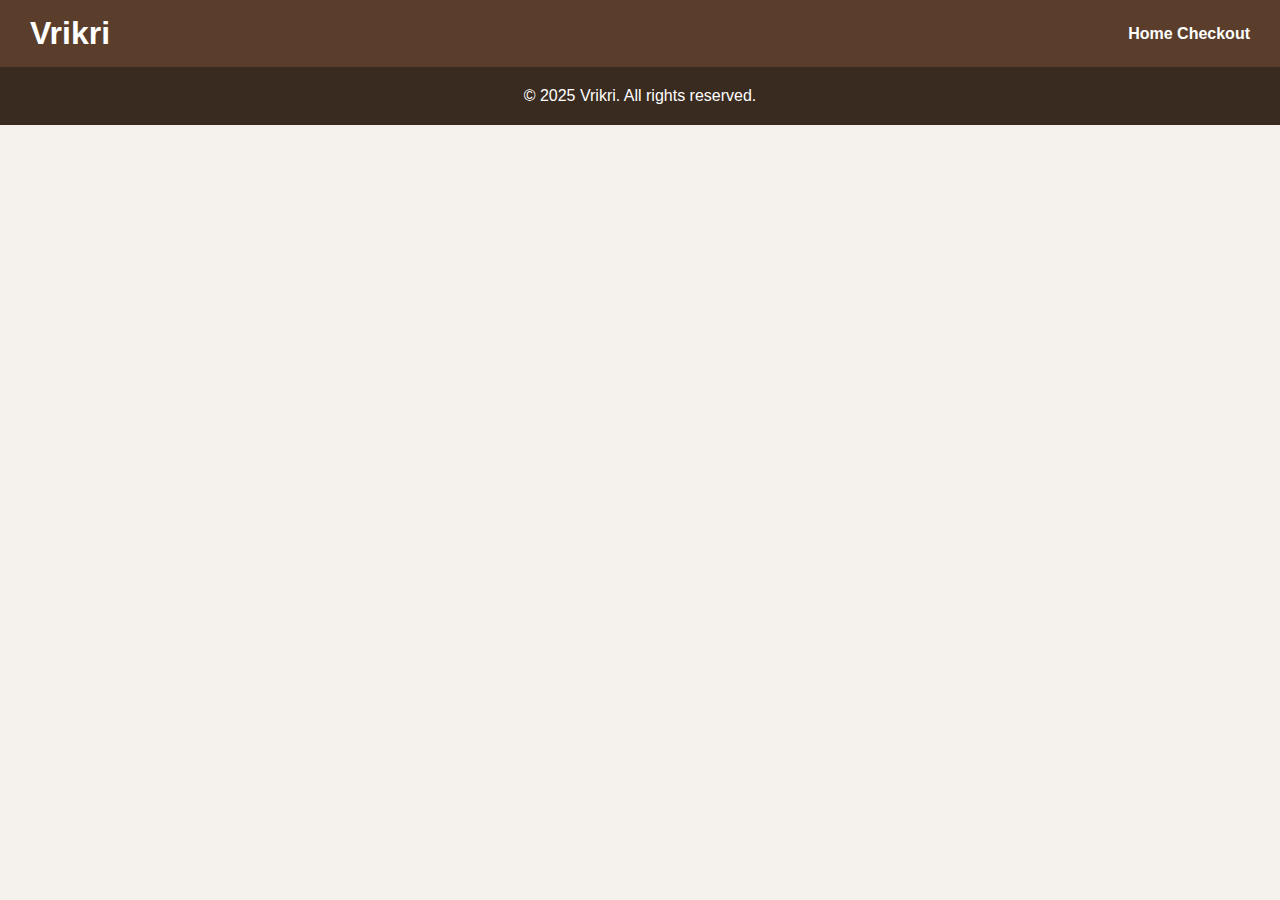
<file: cart.html>
<!DOCTYPE html>
<html lang="en">
<head>
  <meta charset="UTF-8" />
  <meta name="viewport" content="width=device-width, initial-scale=1.0"/>
  <title>Your Cart - Vrikri</title>
  <link rel="stylesheet" href="style.css" />
</head>
<body>
  <header class="navbar">
    <h1 class="logo">Vrikri</h1>
    <nav>
      <a href="index.html">Home</a>
      <a href="checkout.html">Checkout</a>
    </nav>
  </header>

  <main class="cart" id="cart">
    <!-- JS fills cart items here -->
  </main>

  <footer class="footer">
    <p>&copy; 2025 Vrikri. All rights reserved.</p>
  </footer>

  <script src="script.js"></script>
</body>
</html>
</file>
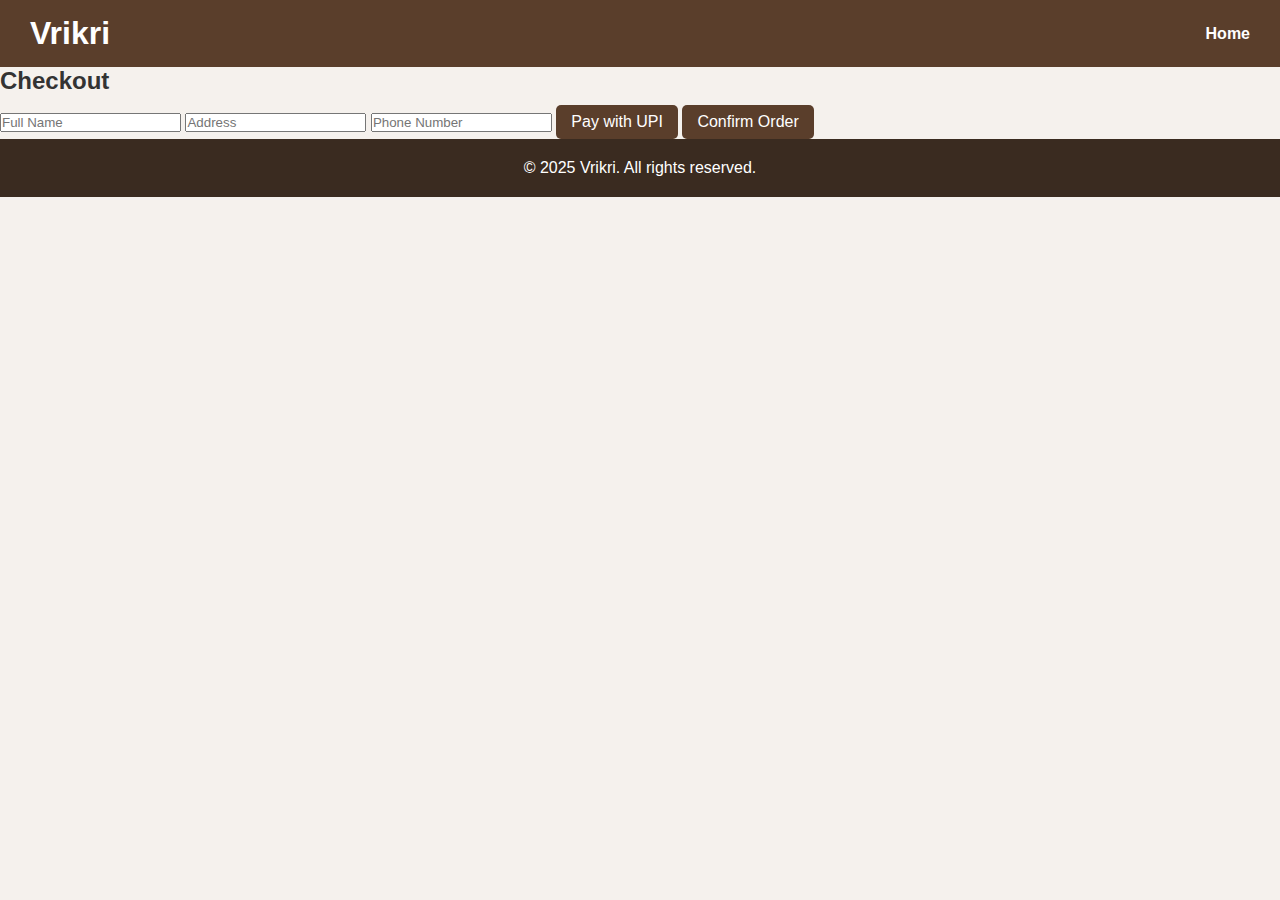
<file: checkout.html>
<!DOCTYPE html>
<html lang="en">
<head>
  <meta charset="UTF-8" />
  <meta name="viewport" content="width=device-width, initial-scale=1.0"/>
  <title>Checkout - Vrikri</title>
  <link rel="stylesheet" href="style.css" />
</head>
<body>
  <header class="navbar">
    <h1 class="logo">Vrikri</h1>
    <nav>
      <a href="index.html">Home</a>
    </nav>
  </header>

  <main class="checkout">
    <h2>Checkout</h2>
    <form id="checkout-form">
      <input type="text" placeholder="Full Name" required />
      <input type="text" placeholder="Address" required />
      <input type="text" placeholder="Phone Number" required />
      <a href="upi://pay?pa=krishnasaini28@fam&pn=Vrikri%20Wooden%20Store&cu=INR" class="btn" target="_blank">Pay with UPI</a>
      <a href="thankyou.html" class="btn">Confirm Order</a>
    </form>
  </main>

  <footer class="footer">
    <p>&copy; 2025 Vrikri. All rights reserved.</p>
  </footer>
</body>
</html>
</file>
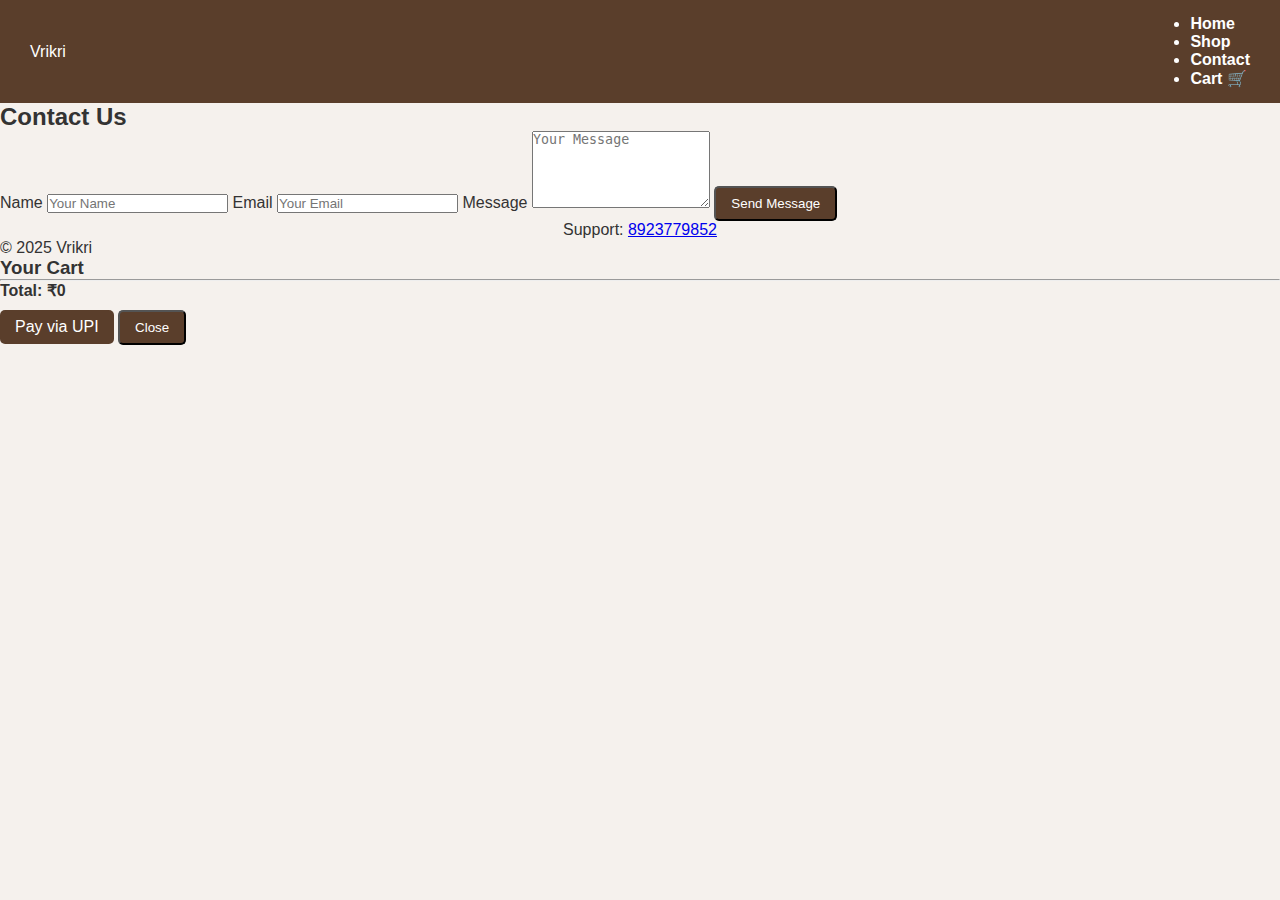
<file: contact.html>
<!DOCTYPE html>
<html lang="en">
<head>
  <meta charset="UTF-8">
  <title>Contact | Vrikri</title>
  <meta name="viewport" content="width=device-width, initial-scale=1.0" />
  <link rel="stylesheet" href="style.css">
</head>
<body>

<header class="navbar">
  <div class="logo">Vrikri</div>
  <nav>
    <ul>
      <li><a href="index.html">Home</a></li>
      <li><a href="shop.html">Shop</a></li>
      <li><a href="contact.html">Contact</a></li>
      <li><a href="#" class="cart-btn">Cart 🛒</a></li>
    </ul>
  </nav>
</header>

<section class="featured">
  <h2>Contact Us</h2>
  <form class="contact-form">
    <label for="name">Name</label>
    <input id="name" type="text" placeholder="Your Name" required>

    <label for="email">Email</label>
    <input id="email" type="email" placeholder="Your Email" required>

    <label for="message">Message</label>
    <textarea id="message" rows="5" placeholder="Your Message"></textarea>

    <button type="submit" class="btn">Send Message</button>
  </form>
  <p style="text-align:center;">Support: <a href="tel:8923779852">8923779852</a></p>
</section>

<footer>
  <p>&copy; 2025 Vrikri</p>
</footer>

<div id="cartSidebar" class="cart-sidebar">
  <h3>Your Cart</h3>
  <div id="cartItems"></div>
  <hr />
  <p><strong>Total: ₹<span id="cartTotal">0</span></strong></p>
  <a href="upi://pay?pa=krishnasaini28@fam&pn=Vrikri%20Store&cu=INR" class="btn" target="_blank">Pay via UPI</a>
  <button onclick="closeCart()" class="btn small">Close</button>
</div>

<script src="script.js"></script>
</body>
</html>
</file>
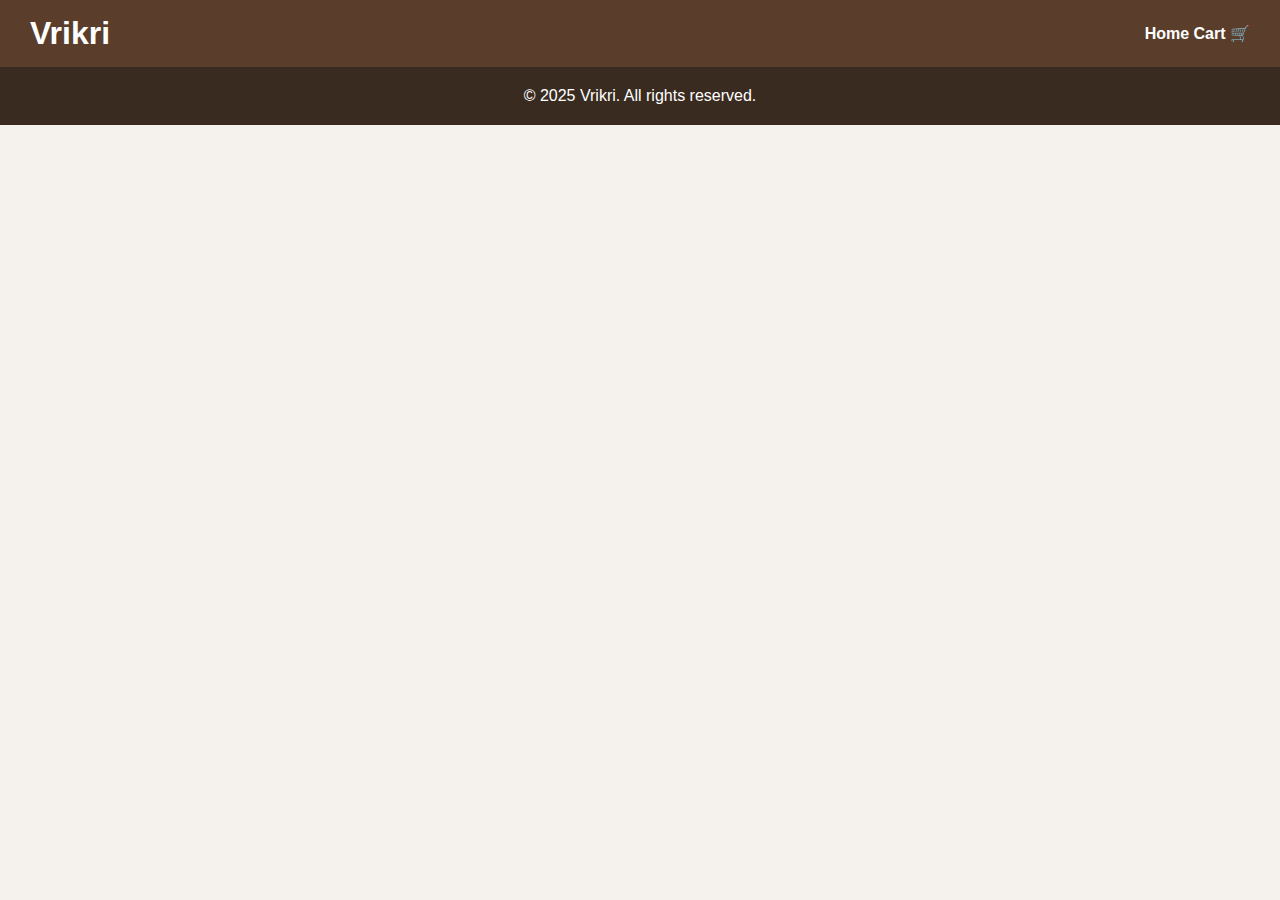
<file: product.html>
<!DOCTYPE html>
<html lang="en">
<head>
  <meta charset="UTF-8" />
  <meta name="viewport" content="width=device-width, initial-scale=1.0"/>
  <title>Product Detail - Vrikri</title>
  <link rel="stylesheet" href="style.css" />
</head>
<body>
  <header class="navbar">
    <h1 class="logo">Vrikri</h1>
    <nav>
      <a href="index.html">Home</a>
      <a href="cart.html">Cart 🛒</a>
    </nav>
  </header>

  <main class="product-detail" id="product-detail">
    <!-- JS will load product info here -->
  </main>

  <footer class="footer">
    <p>&copy; 2025 Vrikri. All rights reserved.</p>
  </footer>

  <script src="script.js"></script>
</body>
</html>
</file>
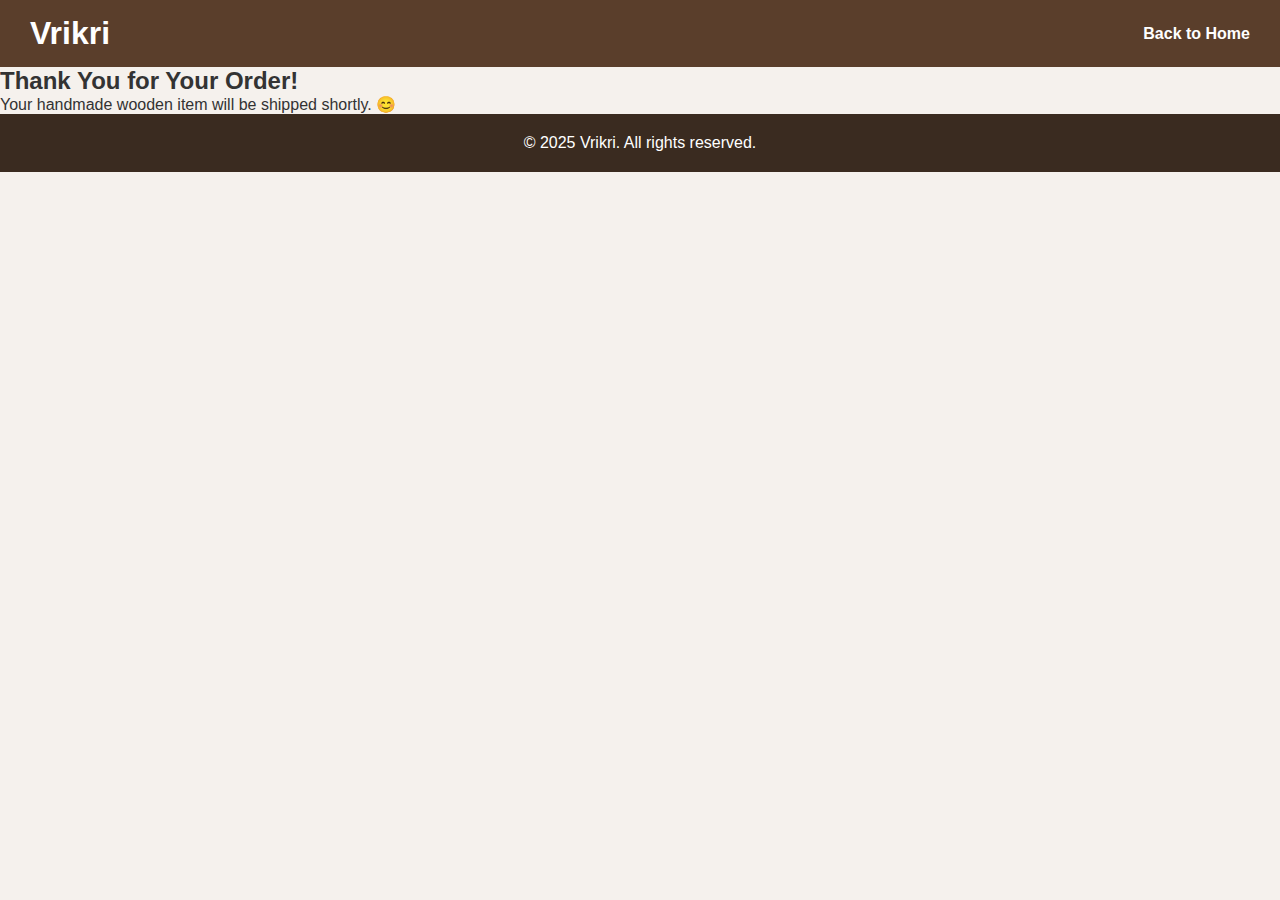
<file: thankyou.html>
<!DOCTYPE html>
<html lang="en">
<head>
  <meta charset="UTF-8" />
  <meta name="viewport" content="width=device-width, initial-scale=1.0"/>
  <title>Thank You - Vrikri</title>
  <link rel="stylesheet" href="style.css" />
</head>
<body>
  <header class="navbar">
    <h1 class="logo">Vrikri</h1>
    <nav>
      <a href="index.html">Back to Home</a>
    </nav>
  </header>

  <main class="thankyou">
    <h2>Thank You for Your Order!</h2>
    <p>Your handmade wooden item will be shipped shortly. 😊</p>
  </main>

  <footer class="footer">
    <p>&copy; 2025 Vrikri. All rights reserved.</p>
  </footer>
</body>
</html>
</file>
<file: style.css>
* {
  margin: 0;
  padding: 0;
  box-sizing: border-box;
}

body {
  font-family: "Segoe UI", sans-serif;
  background: #f5f1ed;
  color: #333;
}

/* Navbar */
.navbar {
  background: #5a3e2b;
  color: white;
  padding: 15px 30px;
  display: flex;
  justify-content: space-between;
  align-items: center;
}

.navbar a {
  color: white;
  text-decoration: none;
  font-weight: bold;
}

/* Hero Section */
.hero {
  background: url('images/wooden-bg.jpg') center/cover no-repeat;
  height: 300px;
  color: white;
  display: flex;
  flex-direction: column;
  justify-content: center;
  align-items: center;
  text-shadow: 1px 1px 3px #000;
}

.hero h2 {
  font-size: 2.5rem;
  margin-bottom: 10px;
}

.hero p {
  font-size: 1.2rem;
}

/* Product Grid */
.product-grid {
  display: grid;
  grid-template-columns: repeat(auto-fit, minmax(250px, 1fr));
  gap: 25px;
  padding: 40px;
}

.product-card {
  background: white;
  border: 1px solid #ddd;
  border-radius: 10px;
  overflow: hidden;
  text-align: center;
  padding: 15px;
  box-shadow: 0 0 10px rgba(0,0,0,0.08);
}

.product-card img {
  width: 100%;
  height: 200px;
  object-fit: cover;
  border-radius: 5px;
}

.btn {
  display: inline-block;
  margin-top: 10px;
  padding: 8px 15px;
  background: #5a3e2b;
  color: white;
  border-radius: 5px;
  text-decoration: none;
}

.footer {
  text-align: center;
  background: #3a2b20;
  color: white;
  padding: 20px;
}
</file>
